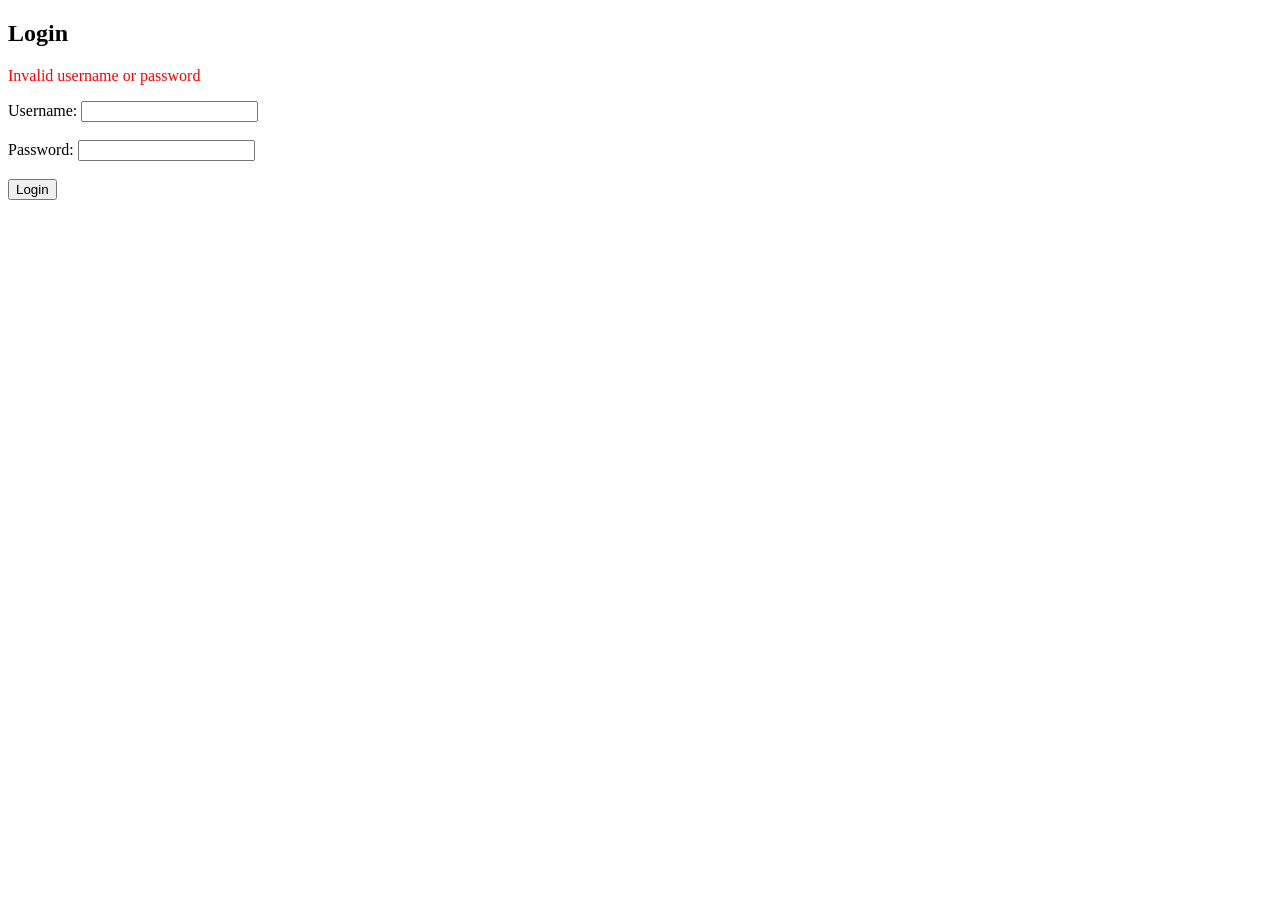
<file: Vapelocker Barbershop/login.html>
<!DOCTYPE html>
<html lang="en">
<head>
    <meta charset="UTF-8">
    <meta http-equiv="X-UA-Compatible" content="IE=edge">
    <meta name="viewport" content="width=device-width, initial-scale=1.0">
    <title>Login</title>
</head>
<body>
    <form action="login.php" method="post">
        <h2>Login</h2>
            <p style="color: red;">Invalid username or password</p>
        <label for="username">Username:</label>
        <input type="text" id="username" name="username" required><br><br>

        <label for="password">Password:</label>
        <input type="password" id="password" name="password" required><br><br>

        <button type="submit">Login</button>
    </form>
</body>
</html>
</file>
